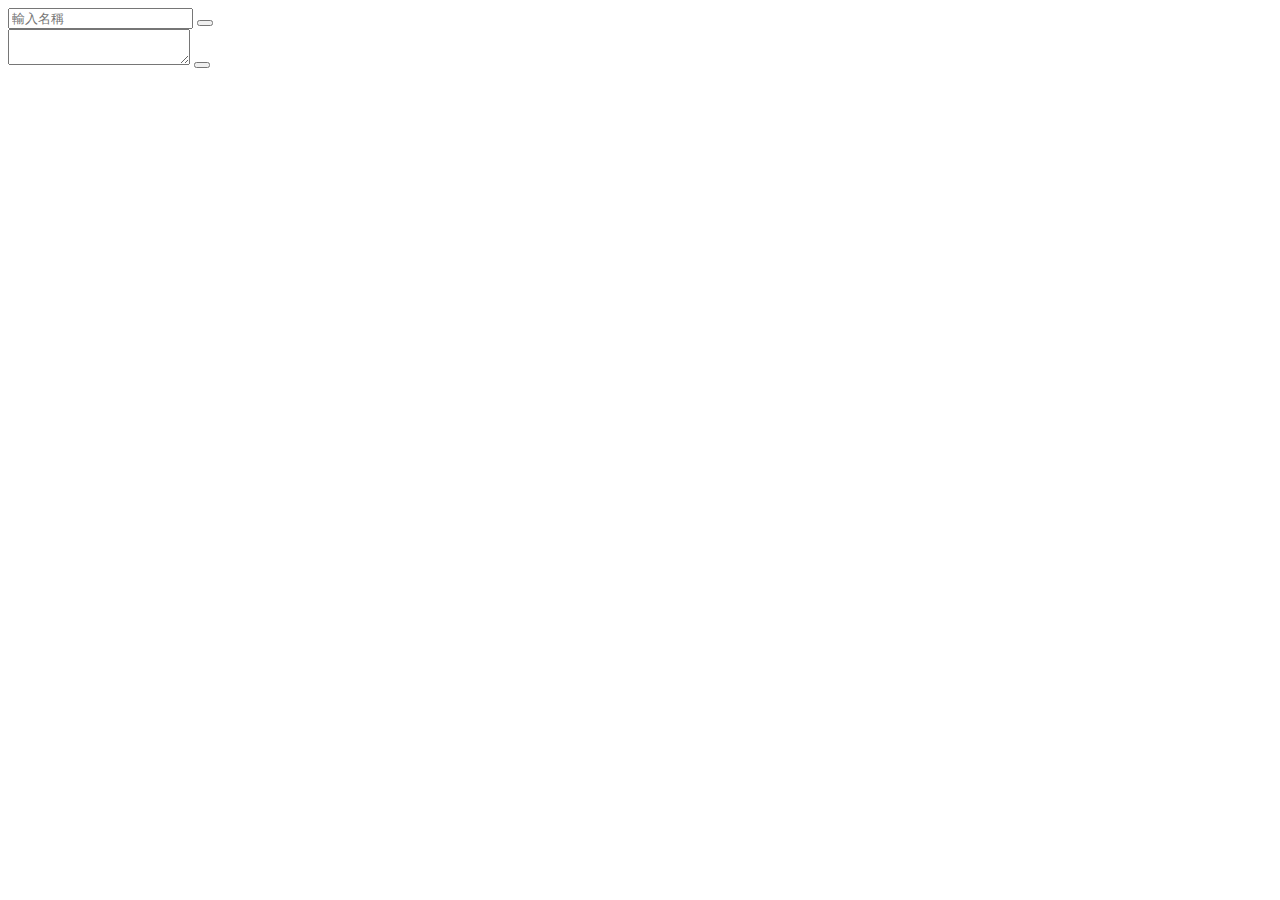
<file: templates/shop.html>
<!DOCTYPE html>
<html lang="en">
<head>
    <meta charset="UTF-8">
    <meta http-equiv="X-UA-Compatible" content="IE=edge">
    <meta name="viewport" content="width=device-width, initial-scale=1.0">
    <title>購物車</title>
</head>
<body>
    <div class="wrap"  >
        <div class="search">
        <input class="search-bar" type="text" name="search" id="search" placeholder="輸入名稱" >
        <button class="search-btn"></button>
        </div>
    </div>

    <div>
        <div style="display: inline;">
            <textarea></textarea>
        </div>

        <div style="display: inline;">
            <button></button>
        </div>
    </div>
</body>
</html>
</file>
